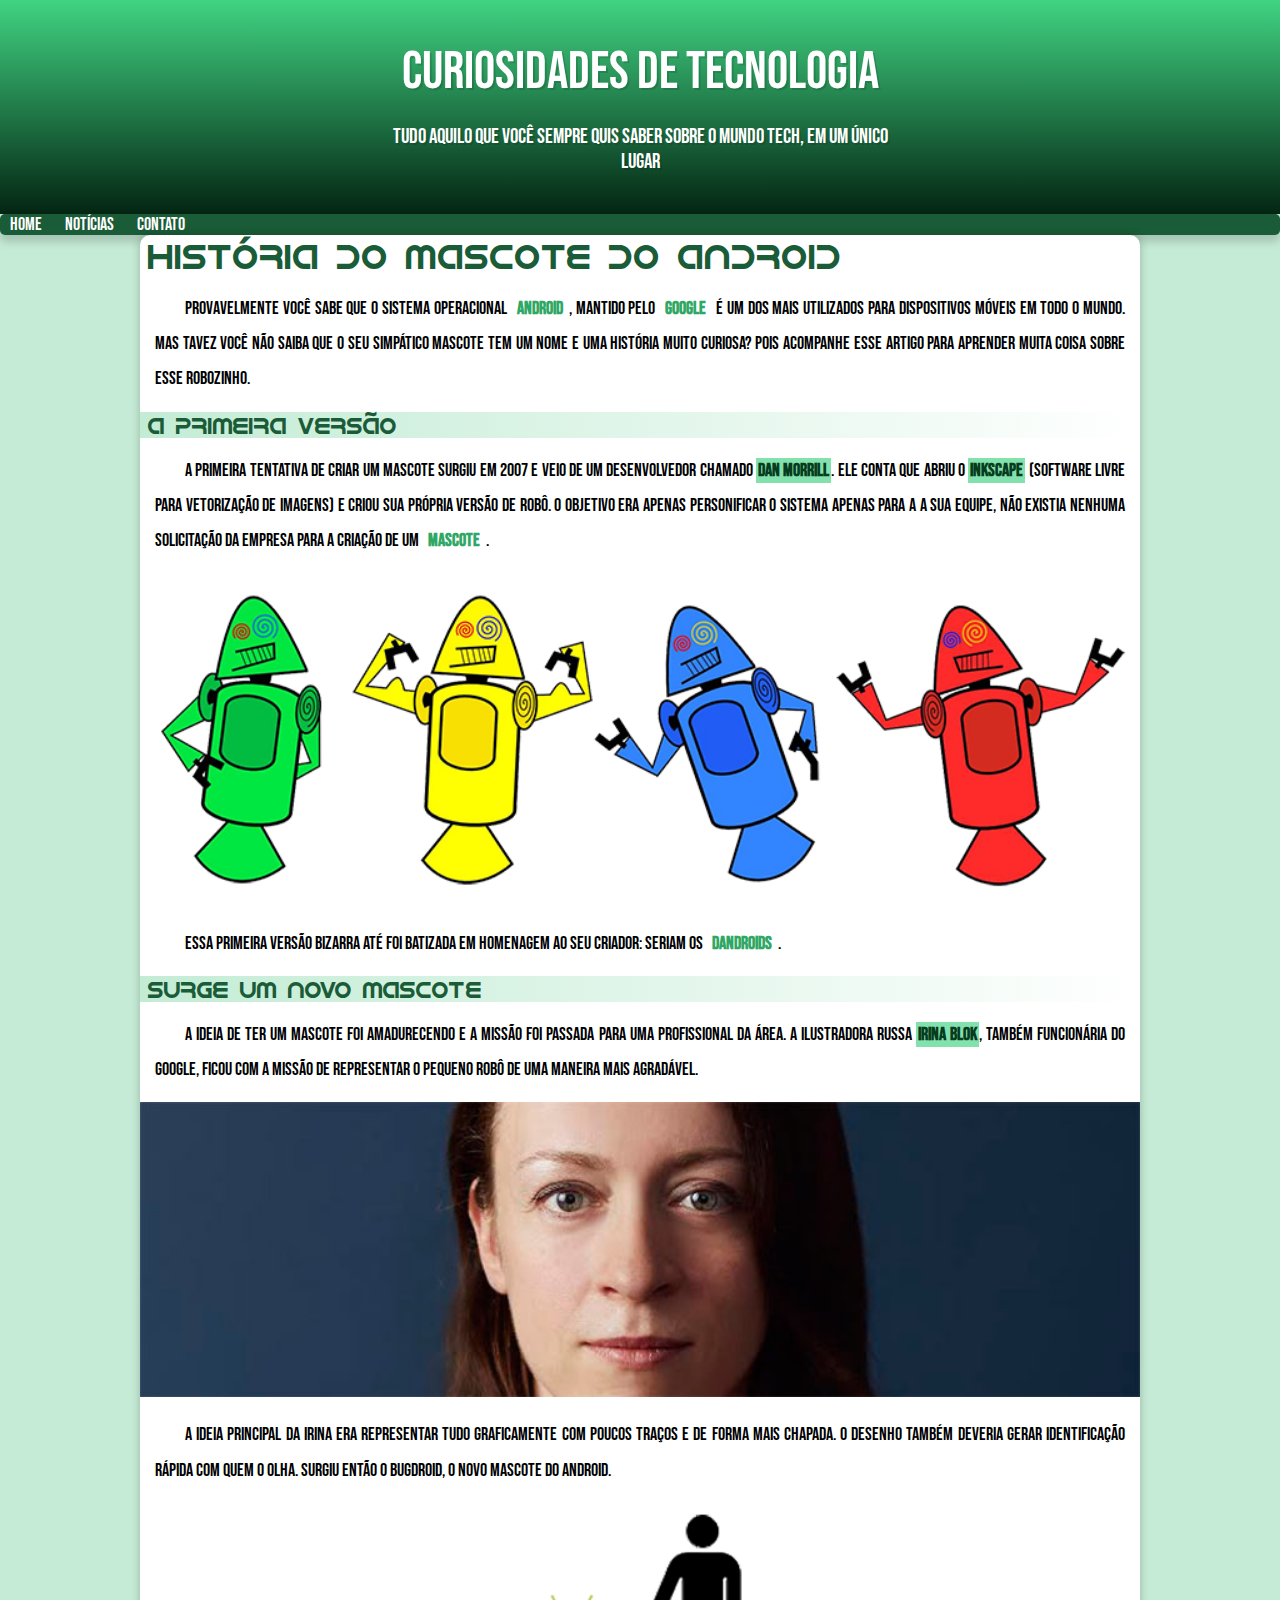
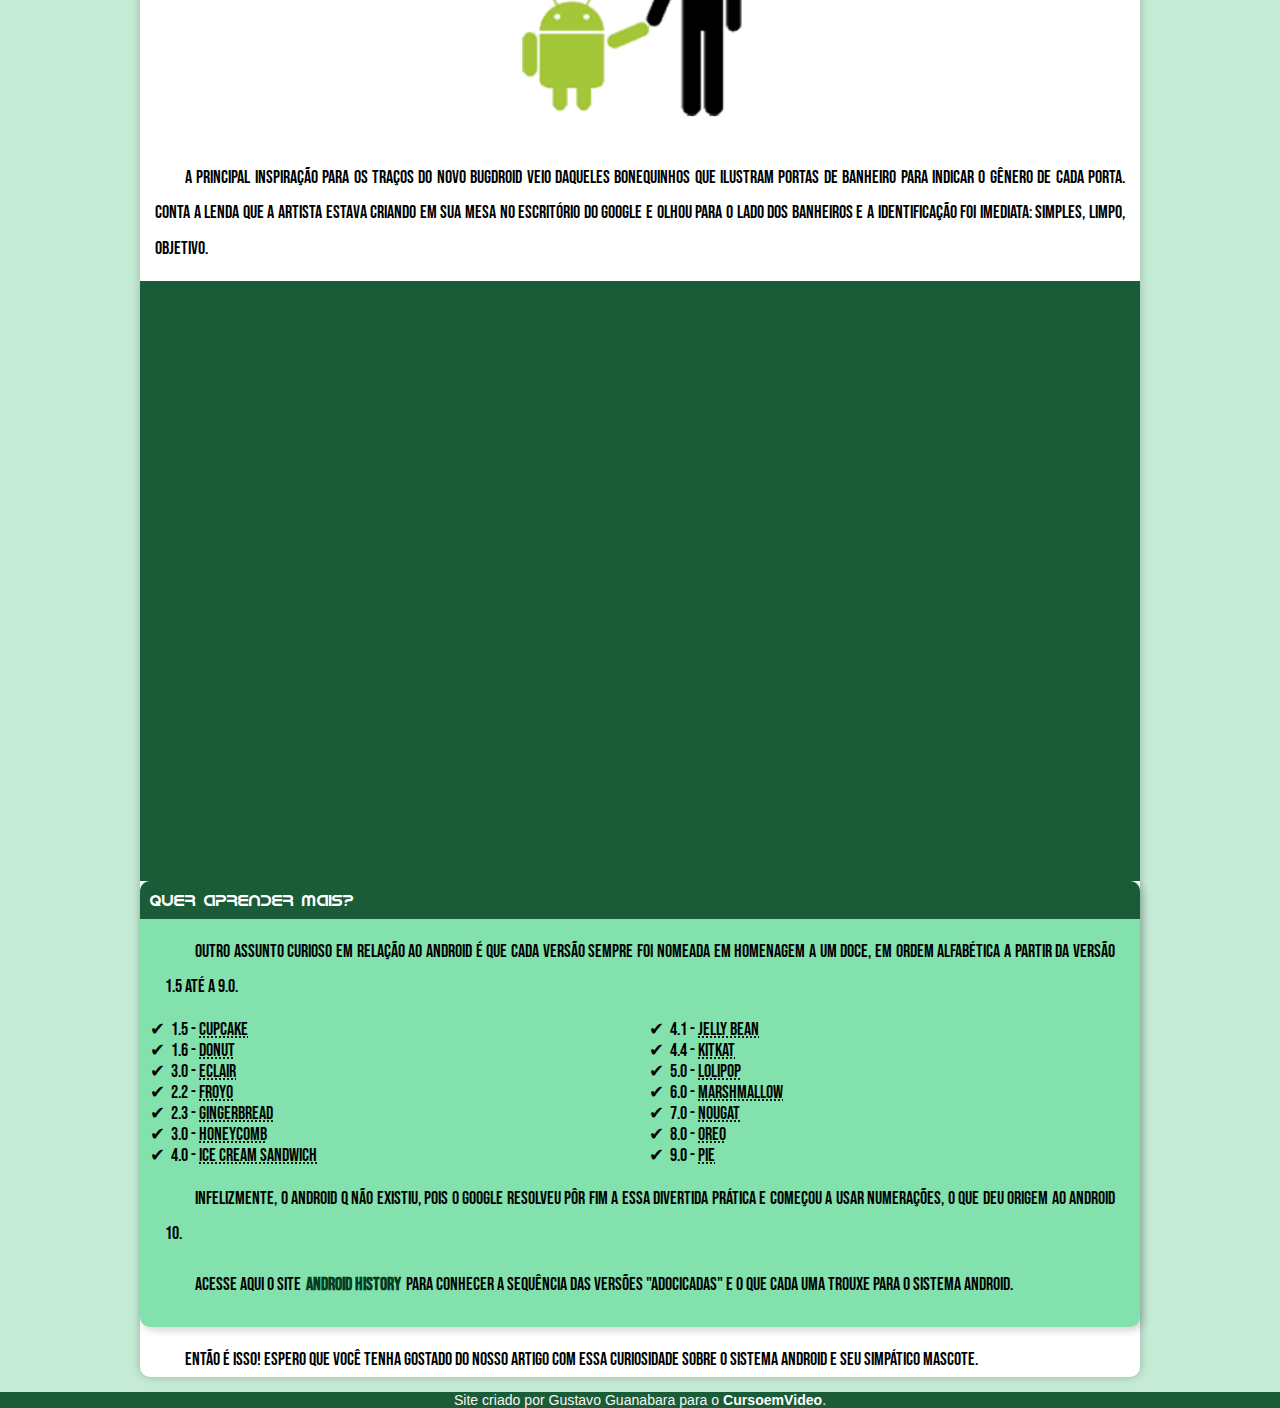
<file: index.html>
<!DOCTYPE html>
<html lang="pt-br">
<head>
    <meta charset="UTF-8">
    <meta http-equiv="X-UA-Compatible" content="IE=edge">
    <meta name="viewport" content="width=device-width, initial-scale=1.0">
    <title>História do Mascote do Android</title>
    <link rel="shortcut icon" href="imagens/favicon.ico" type="image/x-icon">
    <link rel="stylesheet" href="link/style.css">
</head>
<body>
    <header>
        <h1>Curiosidades de Tecnologia</h1>
        <p>Tudo aquilo que você sempre quis saber sobre o mundo Tech, em um único lugar</p>
    </header>
    <nav>
        <a href="#">Home</a>
        <a href="#">Notícias</a>
        <a href="#">Contato</a>
       
    </nav>
    <main>
        <article>
            <h1>História do Mascote do Android</h1>

            <p>Provavelmente você sabe que o sistema operacional <strong>Android</strong>, mantido pelo <strong>Google</strong> é um dos mais utilizados para dispositivos móveis em todo o mundo. Mas tavez você não saiba que o seu simpático mascote tem um nome e uma história muito curiosa? Pois acompanhe esse artigo para aprender muita coisa sobre esse robozinho.</p>

            <h2>A primeira versão</h2>

            <p>A primeira tentativa de criar um mascote surgiu em 2007 e veio de um desenvolvedor chamado <a href="https://androidcommunity.com/dan-morrill-shows-us-the-android-mascot-that-almost-was-20130103/" target="_blank">Dan Morrill</a>. Ele conta que abriu o <a href="https://inkscape.org/pt-br/~owenfromcanada/%E2%98%85androidvector" target="_blank">Inkscape</a> (software livre para vetorização de imagens) e criou sua própria versão de robô. O objetivo era apenas personificar o sistema apenas para a a sua equipe, não existia nenhuma solicitação da empresa para a criação de um <strong>mascote</strong>.</p>

            <picture>
                <source media="(max-width: 800px)" srcset="imagens/dan-droids-pq.png">
                <img src="imagens/dan-droids.png" alt="Imagem dos primeiros Androids">
            </picture>

            <p>Essa primeira versão bizarra até foi batizada em homenagem ao seu criador: seriam os <strong>Dandroids</strong>.</p>

            <h2>Surge um novo mascote</h2>

            <p>A ideia de ter um mascote foi amadurecendo e a missão foi passada para uma profissional da área. A ilustradora Russa <a href="https://www.irinablok.com/android" target="_blank">Irina Blok</a>, também funcionária do Google, ficou com a missão de representar o pequeno robô de uma maneira mais agradável.</p>

            <picture>
                <source media="(max-width: 800px)" srcset="imagens/irina-blok-pq.jpg">
                <img src="imagens/irina-blok.jpg" alt="Irina-blok">
            </picture>

            <p>A ideia principal da Irina era representar tudo graficamente com poucos traços e de forma mais chapada. O desenho também deveria gerar identificação rápida com quem o olha. Surgiu então o Bugdroid, o novo mascote do Android.</p>

            <img src="imagens/bugdroid.png " class="pequena" alt="Bugdroid criado por Irina-blok">

            <p>A principal inspiração para os traços do novo Bugdroid veio daqueles bonequinhos que ilustram portas de banheiro para indicar o gênero de cada porta. Conta a lenda que a artista estava criando em sua mesa no escritório do Google e olhou para o lado dos banheiros e a identificação foi imediata: simples, limpo, objetivo.</p>

            <div class="video"><iframe width="560" height="315" src="https://www.youtube.com/embed/l2UDgpLz20M" title="YouTube video player" frameborder="0" allow="accelerometer; autoplay; clipboard-write; encrypted-media; gyroscope; picture-in-picture" allowfullscreen></iframe></div>
            
            <aside>
                <h3>Quer aprender mais?</h3>
                <p>Outro assunto curioso em relação ao Android é que cada versão sempre foi nomeada em homenagem a um doce, em ordem alfabética a partir da versão 1.5 até a 9.0.</p>

                <ul>
                    <li>1.5 - <abbr title="Bolo de Copo">Cupcake</abbr></li>
                    <li>1.6 - <abbr title="Rosquinha">Donut</abbr></li>
                    <li>3.0 - <abbr title="Instantâneo">Eclair</abbr></li>
                    <li>2.2 - <abbr title="Froyo">Froyo</abbr></li>
                    <li>2.3 - <abbr title="Pão de gengibre">Gingerbread</abbr></li>
                    <li>3.0 - <abbr title="Favo de Mel">Honeycomb</abbr></li>
                    <li>4.0 - <abbr title="Sanduíche de sorvete">Ice Cream Sandwich</abbr></li>
                    <li>4.1 - <abbr title="Jujuba">Jelly Bean</abbr></li>
                    <li>4.4 - <abbr title="KitKat">KitKat</abbr></li>
                    <li>5.0 - <abbr title="Pirulito">Lolipop</abbr></li>
                    <li>6.0 - <abbr title="Marshmallow">Marshmallow</abbr></li>
                    <li>7.0 - <abbr title="Nougat">Nougat</abbr></li>
                    <li>8.0 - <abbr title="Oreo">Oreo</abbr></li>
                    <li>9.0 - <abbr title="Torta">Pie</abbr></li>
                </ul>

                <p>Infelizmente, o Android Q não existiu, pois o Google resolveu pôr fim a essa divertida prática e começou a usar numerações, o que deu origem ao Android 10.</p>
                <p>Acesse aqui o site <a href="https://www.android.com/intl/pt-br_uk/" target="_blank">Android History</a> para conhecer a sequência das versões "adocicadas" e o que cada uma trouxe para o sistema Android.</p>
            </aside>
            

            <p>Então é isso! Espero que você tenha gostado do nosso artigo com essa curiosidade sobre o sistema Android e seu simpático mascote.</p>
        </article>
    </main>
    <footer><p>Site criado por Gustavo Guanabara para o <a href="https://www.cursoemvideo.com/cursos/" target="_blank">CursoemVideo</a>.</p></footer>
</body>
</html>
</file>
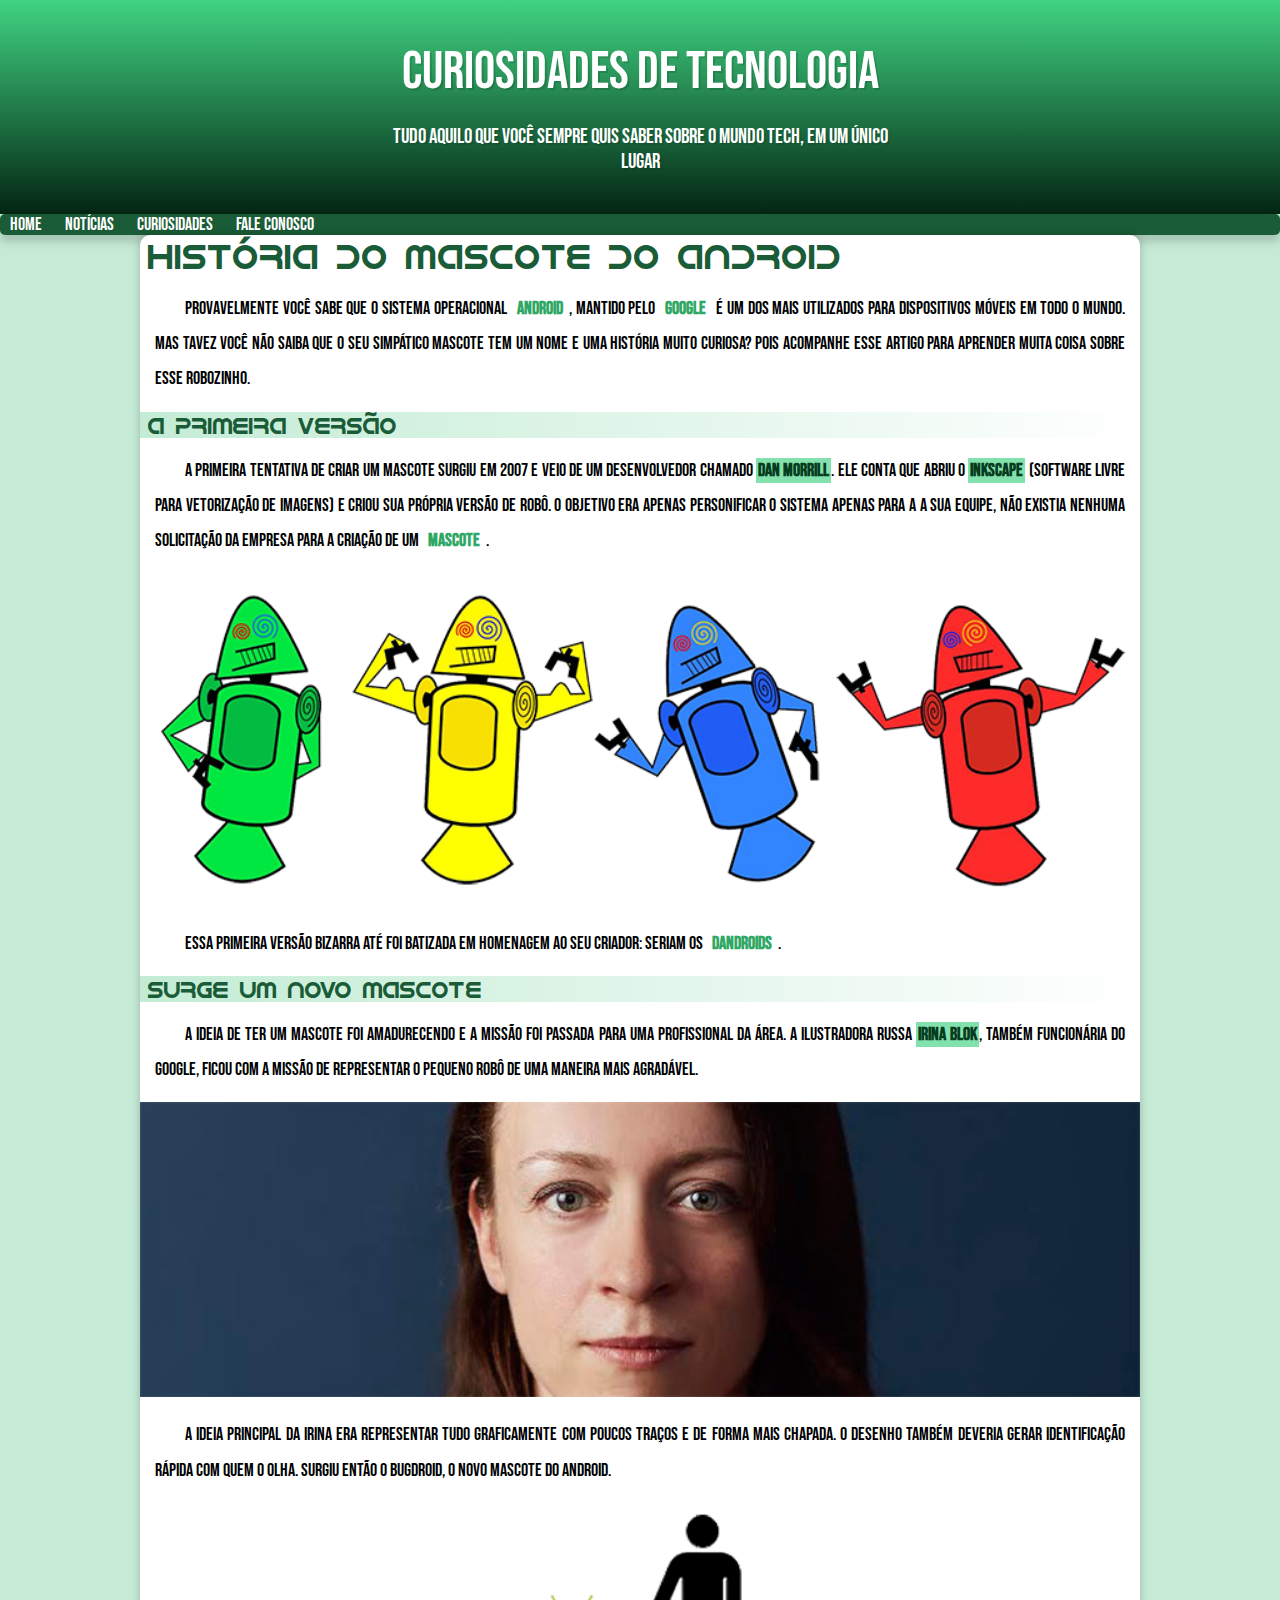
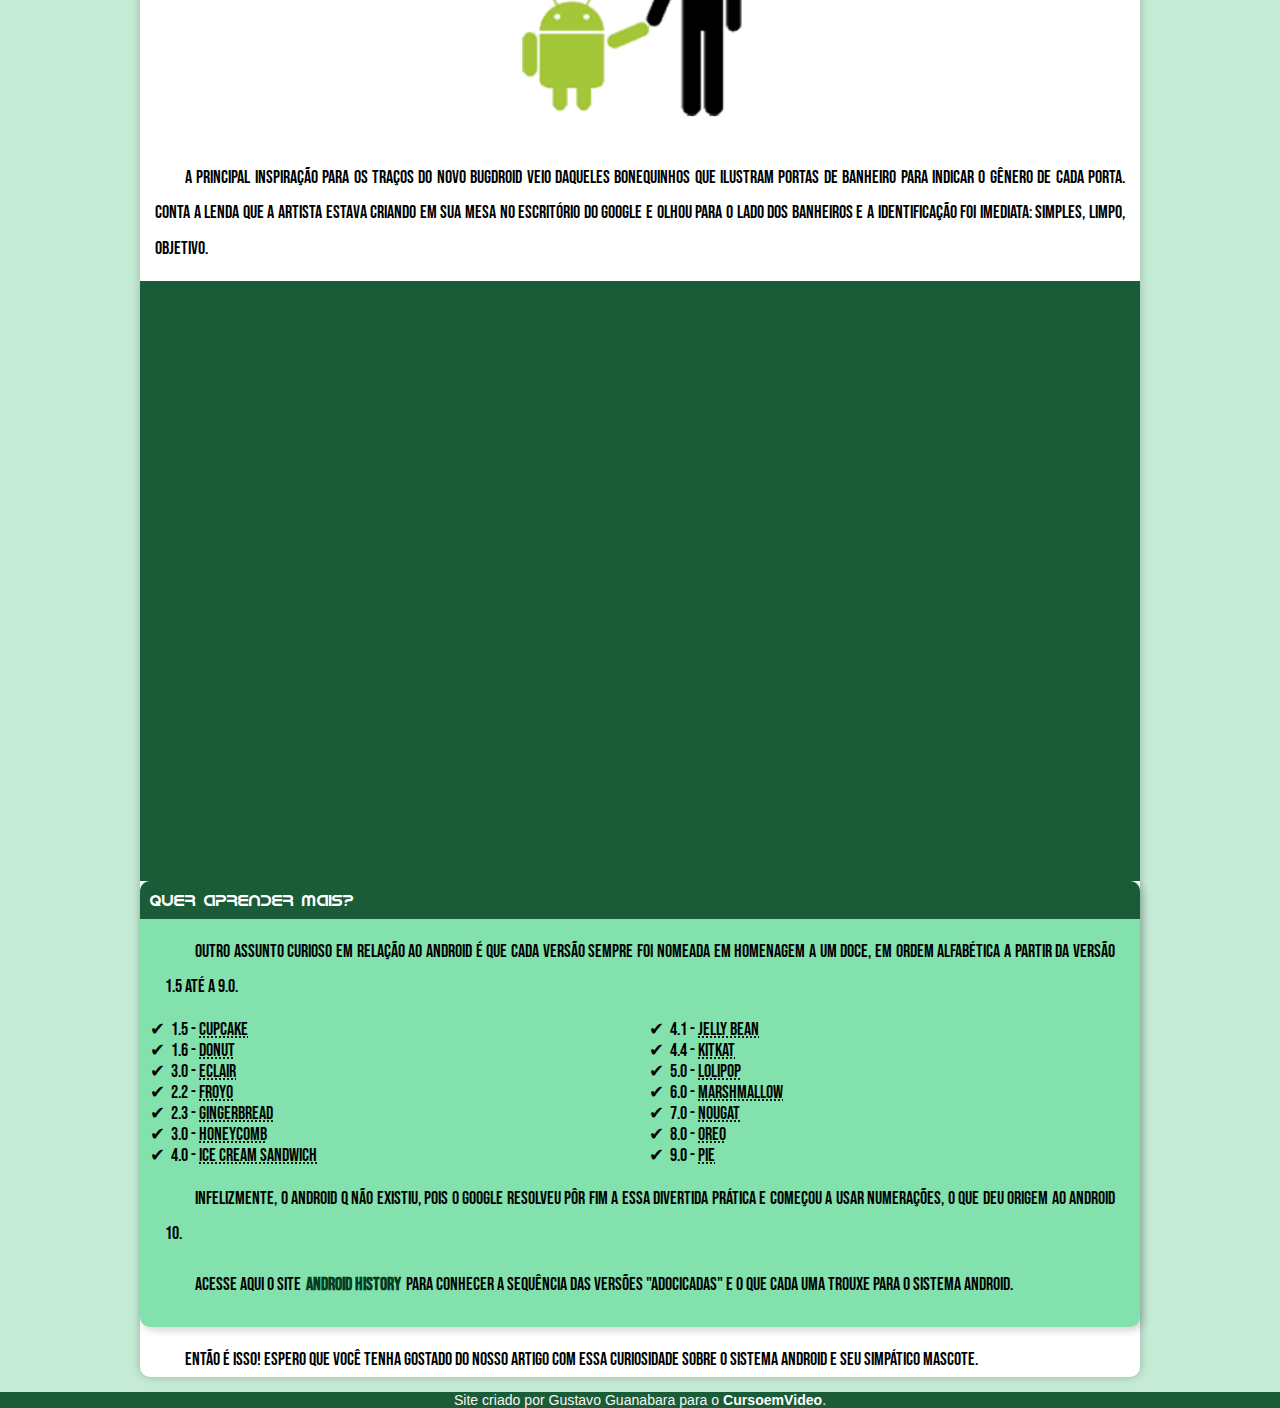
<file: index.html.html>
<!DOCTYPE html>
<html lang="pt-br">
<head>
    <meta charset="UTF-8">
    <meta http-equiv="X-UA-Compatible" content="IE=edge">
    <meta name="viewport" content="width=device-width, initial-scale=1.0">
    <title>História do Mascote do Android</title>
    <link rel="shortcut icon" href="imagens/favicon.ico" type="image/x-icon">
    <link rel="stylesheet" href="link/style.css">
</head>
<body>
    <header>
        <h1>Curiosidades de Tecnologia</h1>
        <p>Tudo aquilo que você sempre quis saber sobre o mundo Tech, em um único lugar</p>
    </header>
    <nav>
        <a href="#">Home</a>
        <a href="#">Notícias</a>
        <a href="#">Curiosidades</a>
        <a href="#">Fale Conosco</a>
    </nav>
    <main>
        <article>
            <h1>História do Mascote do Android</h1>

            <p>Provavelmente você sabe que o sistema operacional <strong>Android</strong>, mantido pelo <strong>Google</strong> é um dos mais utilizados para dispositivos móveis em todo o mundo. Mas tavez você não saiba que o seu simpático mascote tem um nome e uma história muito curiosa? Pois acompanhe esse artigo para aprender muita coisa sobre esse robozinho.</p>

            <h2>A primeira versão</h2>

            <p>A primeira tentativa de criar um mascote surgiu em 2007 e veio de um desenvolvedor chamado <a href="https://androidcommunity.com/dan-morrill-shows-us-the-android-mascot-that-almost-was-20130103/" target="_blank">Dan Morrill</a>. Ele conta que abriu o <a href="https://inkscape.org/pt-br/~owenfromcanada/%E2%98%85androidvector" target="_blank">Inkscape</a> (software livre para vetorização de imagens) e criou sua própria versão de robô. O objetivo era apenas personificar o sistema apenas para a a sua equipe, não existia nenhuma solicitação da empresa para a criação de um <strong>mascote</strong>.</p>

            <picture>
                <source media="(max-width: 800px)" srcset="imagens/dan-droids-pq.png">
                <img src="imagens/dan-droids.png" alt="Imagem dos primeiros Androids">
            </picture>

            <p>Essa primeira versão bizarra até foi batizada em homenagem ao seu criador: seriam os <strong>Dandroids</strong>.</p>

            <h2>Surge um novo mascote</h2>

            <p>A ideia de ter um mascote foi amadurecendo e a missão foi passada para uma profissional da área. A ilustradora Russa <a href="https://www.irinablok.com/android" target="_blank">Irina Blok</a>, também funcionária do Google, ficou com a missão de representar o pequeno robô de uma maneira mais agradável.</p>

            <picture>
                <source media="(max-width: 800px)" srcset="imagens/irina-blok-pq.jpg">
                <img src="imagens/irina-blok.jpg" alt="Irina-blok">
            </picture>

            <p>A ideia principal da Irina era representar tudo graficamente com poucos traços e de forma mais chapada. O desenho também deveria gerar identificação rápida com quem o olha. Surgiu então o Bugdroid, o novo mascote do Android.</p>

            <img src="imagens/bugdroid.png " class="pequena" alt="Bugdroid criado por Irina-blok">

            <p>A principal inspiração para os traços do novo Bugdroid veio daqueles bonequinhos que ilustram portas de banheiro para indicar o gênero de cada porta. Conta a lenda que a artista estava criando em sua mesa no escritório do Google e olhou para o lado dos banheiros e a identificação foi imediata: simples, limpo, objetivo.</p>

            <div class="video"><iframe width="560" height="315" src="https://www.youtube.com/embed/l2UDgpLz20M" title="YouTube video player" frameborder="0" allow="accelerometer; autoplay; clipboard-write; encrypted-media; gyroscope; picture-in-picture" allowfullscreen></iframe></div>
            
            <aside>
                <h3>Quer aprender mais?</h3>
                <p>Outro assunto curioso em relação ao Android é que cada versão sempre foi nomeada em homenagem a um doce, em ordem alfabética a partir da versão 1.5 até a 9.0.</p>

                <ul>
                    <li>1.5 - <abbr title="Bolo de Copo">Cupcake</abbr></li>
                    <li>1.6 - <abbr title="Rosquinha">Donut</abbr></li>
                    <li>3.0 - <abbr title="Instantâneo">Eclair</abbr></li>
                    <li>2.2 - <abbr title="Froyo">Froyo</abbr></li>
                    <li>2.3 - <abbr title="Pão de gengibre">Gingerbread</abbr></li>
                    <li>3.0 - <abbr title="Favo de Mel">Honeycomb</abbr></li>
                    <li>4.0 - <abbr title="Sanduíche de sorvete">Ice Cream Sandwich</abbr></li>
                    <li>4.1 - <abbr title="Jujuba">Jelly Bean</abbr></li>
                    <li>4.4 - <abbr title="KitKat">KitKat</abbr></li>
                    <li>5.0 - <abbr title="Pirulito">Lolipop</abbr></li>
                    <li>6.0 - <abbr title="Marshmallow">Marshmallow</abbr></li>
                    <li>7.0 - <abbr title="Nougat">Nougat</abbr></li>
                    <li>8.0 - <abbr title="Oreo">Oreo</abbr></li>
                    <li>9.0 - <abbr title="Torta">Pie</abbr></li>
                </ul>

                <p>Infelizmente, o Android Q não existiu, pois o Google resolveu pôr fim a essa divertida prática e começou a usar numerações, o que deu origem ao Android 10.</p>
                <p>Acesse aqui o site <a href="https://www.android.com/intl/pt-br_uk/" target="_blank">Android History</a> para conhecer a sequência das versões "adocicadas" e o que cada uma trouxe para o sistema Android.</p>
            </aside>
            

            <p>Então é isso! Espero que você tenha gostado do nosso artigo com essa curiosidade sobre o sistema Android e seu simpático mascote.</p>
        </article>
    </main>
    <footer><p>Site criado por Gustavo Guanabara para o <a href="https://www.cursoemvideo.com/cursos/" target="_blank">CursoemVideo</a>.</p></footer>
</body>
</html>
</file>
<file: link/style.css>
@charset "UTF-8";

@import url('https://fonts.googleapis.com/css2?family=Bebas+Neue&family=Licorice&family=Princess+Sofia&family=Work+Sans:ital,wght@0,100;0,200;0,300;0,400;0,500;0,600;0,700;0,800;0,900;1,100;1,200;1,300;1,400;1,500;1,600;1,700;1,800;1,900&display=swap');

@font-face {
    font-family:'Android';
    font-weight: normal;
    src: url('../fontes/idroid.otf') format('Opentype')
  
}  


:root{
    --cor0:  #c5ebd6;
    --cor1:  #83e1ad;
    --cor2:  #3ddc84;
    --cor3:  #2fa866;
    --cor4:  #1a5c37;
    --cor5:  #063d1e;

    --fonte-principal: Arial, Verdana, Helvetica, Sans-Serif;
    --fonte-destaque: 'Bebas Neue', cursive;
    --fonte-android: 'Android', cursive;

}

*{
    margin: 0px;
    padding: 0px;
}

img{
    width: 100%;
}

body{
    font-family: var(--fonte-principal);
    background-color: var(--cor0);
    font-size: 1.1em;
}

header{
    font-family: var(--fonte-destaque);
    background-image: linear-gradient(to bottom, #40d382, #032512);
    color: white;
    text-align: center;
    min-height: 150px;
    padding-top: 40px;   
}

header h1{
    margin-bottom: 20px;
    font-size: 3em;
    font-weight: normal;
    text-shadow: 2px 2px 0px rgba(0, 0, 0, 0.13);
}

header > p{
    font-size: 1.2em;
    max-width: 500px;
    margin: auto;
    font-weight: normal;
    padding-right: 10px;
    padding-left: 10px;
    padding-bottom: 40px;
    text-shadow: 2px 2px 0px rgba(0, 0, 0, 0.13);

}

main{
    font-family: var(--fonte-destaque);
    background-color: white;
    min-height: 320px;
    max-width: 1000px;
    margin: auto;
    border-radius: 10px;
    box-shadow: 0px 0px 10px rgba(0, 0, 0, 0.233);
}

main h1{
    font-family: var(--fonte-android);
    color: var(--cor4);
    font-weight: normal;
    text-indent: 8px;
}

main p{
    margin: 15px;
    text-align: justify;
    text-indent: 30px;
    line-height: 2em;
    font-size: 1em;
}

main strong{
    color: var(--cor3);
    font-weight: bold;
    padding: 2px 6px;
}

main h2{
    font-family: var(--fonte-android);
    color: var(--cor4);
    font-size: 1.3em;
    background-image: linear-gradient(to right, #c3ecd5, transparent);
    text-indent: 8px;
    font-weight: normal;
}

main a{
    text-decoration: none;
    color: var(--cor5);
    font-weight: bold;
    background-color: var(--cor1);
    padding:2px 2px
}

main a:hover{
    text-decoration: underline;
    color: var(--cor3);
    background-color: var(--cor0);
}

main img.pequena{
    max-width: 350px;
    display: block;
    margin: auto;
    margin-bottom: 30px;
    
}

nav{
    background-color: var(--cor4);
    box-shadow: 0px 7px 9px rgba(0, 0, 0, 0.164);
    border-radius: 5px;
    font-family: var(--fonte-destaque);
    font-weight: normal;
}

nav > a{
    color: white;
    padding: 10px;
    text-decoration: none;
    transition: 1s;
    border-radius: 5px;
}

nav > a:hover{
    background-color: var(--cor1);
    color: var(--cor5);
}

div.video{
    background-color: var(--cor4);
    margin-bottom: 0px -20px 30px -20px;
    position: relative;
    padding: 20px;
    padding-bottom: 58%;
}

div.video > iframe{
    position: absolute;
    top: 5%;
    left: 5%;
    width: 90%;
    height: 90%;
    
   
}

aside{
 
  background-color: var(--cor1);
  padding: 10px;
  border-radius: 10px;
  box-shadow: 3px 3px 8px rgba(0, 0, 0, 0.185);
}

aside > ul{
list-style-position: inside;
columns: 2;
list-style-type: '\2714\00A0\00A0';

}

aside > h3{
    font-family: var(--fonte-android);
    background-color: var(--cor4);
    color: white;
    font-weight: normal;
    font-size: 0.9em;
    padding: 10px;
    margin: -10px -10px 0px -10px;
    border-radius: 10px 10px 0px 0px;

}

footer{
    background-color: var(--cor4);
    color:whitesmoke;
    text-align: center;
    font-size: 0.8em;
}

footer a{
    color: white;
    font-weight: bold;
    text-decoration: none;
}
footer a:hover{
    text-decoration: underline;
    color: var(--cor1);
}
</file>
